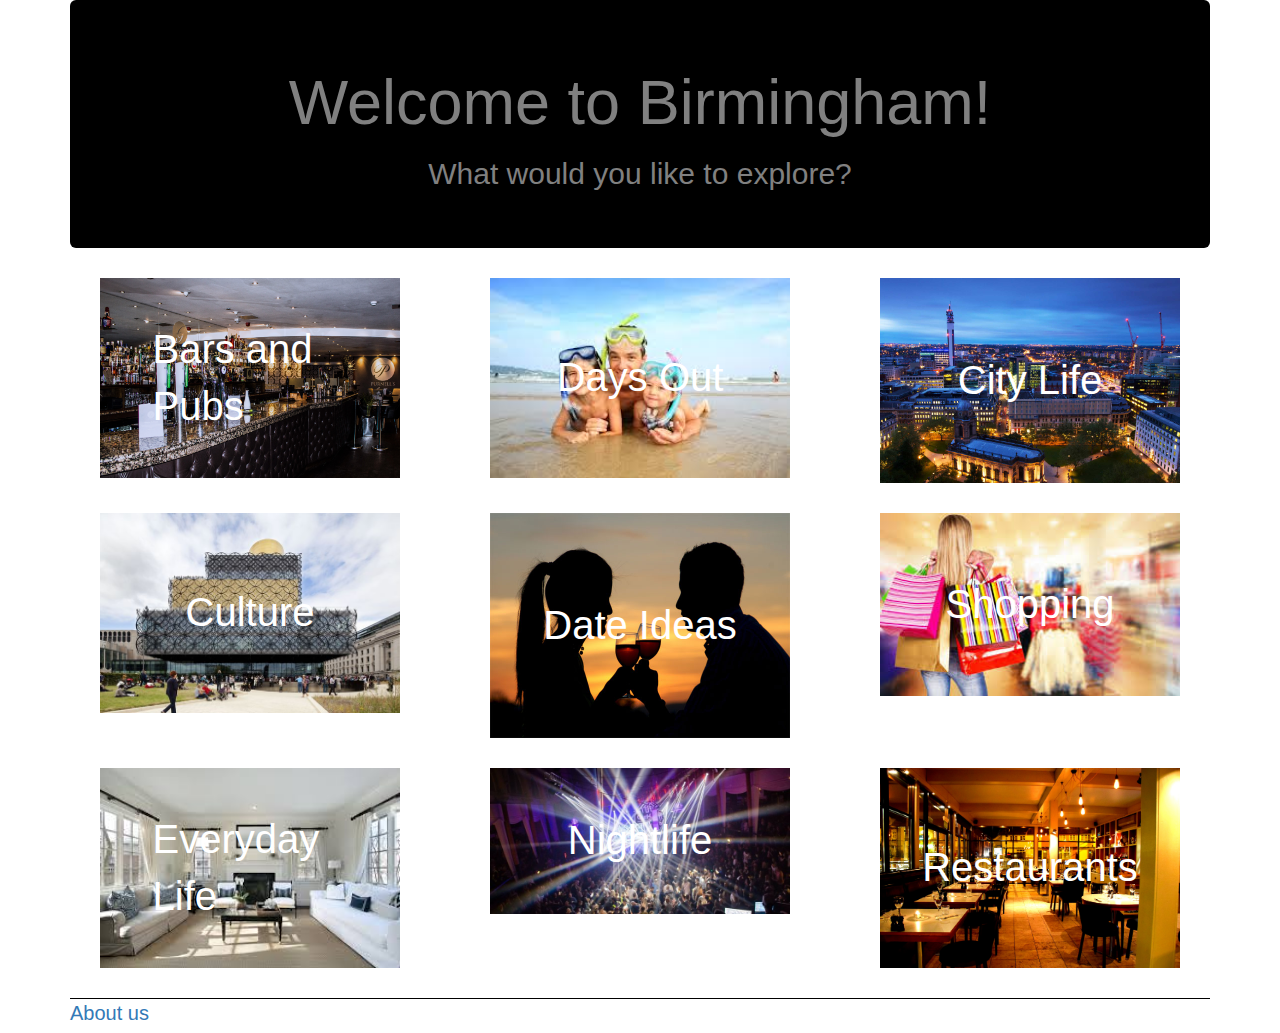
<file: Index.html>
<!DOCTYPE html>
<html>
<head>
  <title> Discovering Birmingham </title>
   <link rel="stylesheet" href="https://maxcdn.bootstrapcdn.com/bootstrap/3.3.7/css/bootstrap.min.css">
  <meta name="viewport" content="width=device-width,initial-scale=1.0,shrink-to-fit=no">
  <link rel="stylesheet" type="text/css" href="css/style.css">
</head>

<body>

<div class="container">
  <div class="jumbotron">
  <div id="Title">
  <div>
  <h1 class="text-center"> Welcome to Birmingham! </h1>
</div>
</div>

<div id="Subtitle">
  <h2 class="text-center"> What would you like to explore? </h2>
</div>
</div>

  <div class="row">
  <div class="col col-lg-4">
    <div class="image">
    <div class="overlay">
  <a href="BarsPubs.html">  <img src="Bars.jpg" alt="Bars" class="img-responsive"></a>
  </div>
      <div class="centered" href="https://www.w3schools.com/html/">Bars and Pubs</div>
</div>
</div>

  <div class="col col-lg-4">
    <div class="image">
    <div class="overlay">
    <img src="Family.jpg" alt="Family" class="img-responsive">
    <div class="centered">Days Out</div>
  </div>
</div>
</div>

  <div class="col col-lg-4">
    <div class="image">
    <div class="overlay">
    <img src="Birmingham.jpg" alt="Birmingham" class="img-responsive">
    <div class="centered">City Life</div>
  </div>
  </div>
</div>
</div>

  <div class = "row">
  <div class="col col-lg-4">
    <div class="image">
    <div class="overlay">
    <img src="Library.jpg" alt="Library" class="img-responsive">
    <div class="centered">Culture</div>
  </div>
</div>
</div>

  <div class="col col-lg-4">
    <div class="image">
    <div class="overlay">
    <img src="Date.jpg" alt="Romantic Dates" class="img-responsive">
    <div class="centered">Date Ideas</div>
  </div>
</div>
</div>

  <div class="col col-lg-4">
    <div class="image">
    <div class="overlay">
    <img src="Shopping2.jpg" alt="Shopping" class="img-responsive">
    <div class="centered">Shopping</div>
  </div>
</div>
</div>
</div>

  <div class = "row">

  <div class="col col-lg-4">
    <div class="image">
    <div class="overlay">
    <img src="Everyday.jpg" alt="Everyday life" class="img-responsive">
    <div class="centered">Everyday Life</div>
  </div>
</div>
</div>

  <div class="col col-lg-4">
    <div class="image">
    <div class="overlay">
    <img src="Nightlife.jpg" alt="Nightlife" class="img-responsive" >
    <div class="centered">Nightlife</div>
  </div>
</div>
</div>

  <div class="col col-lg-4">
    <div class="image">
    <div class="overlay">
    <img src="Restaurant.jpg" alt="Nightlife" class="img-responsive"  >
    <div class="centered">Restaurants</div>
  </div>
</div>
</div>
</div>

<div class="footer">
  <div class="end">
  <p><a href="About_us.html">About us</a></p>
</div>
</div>
</file>
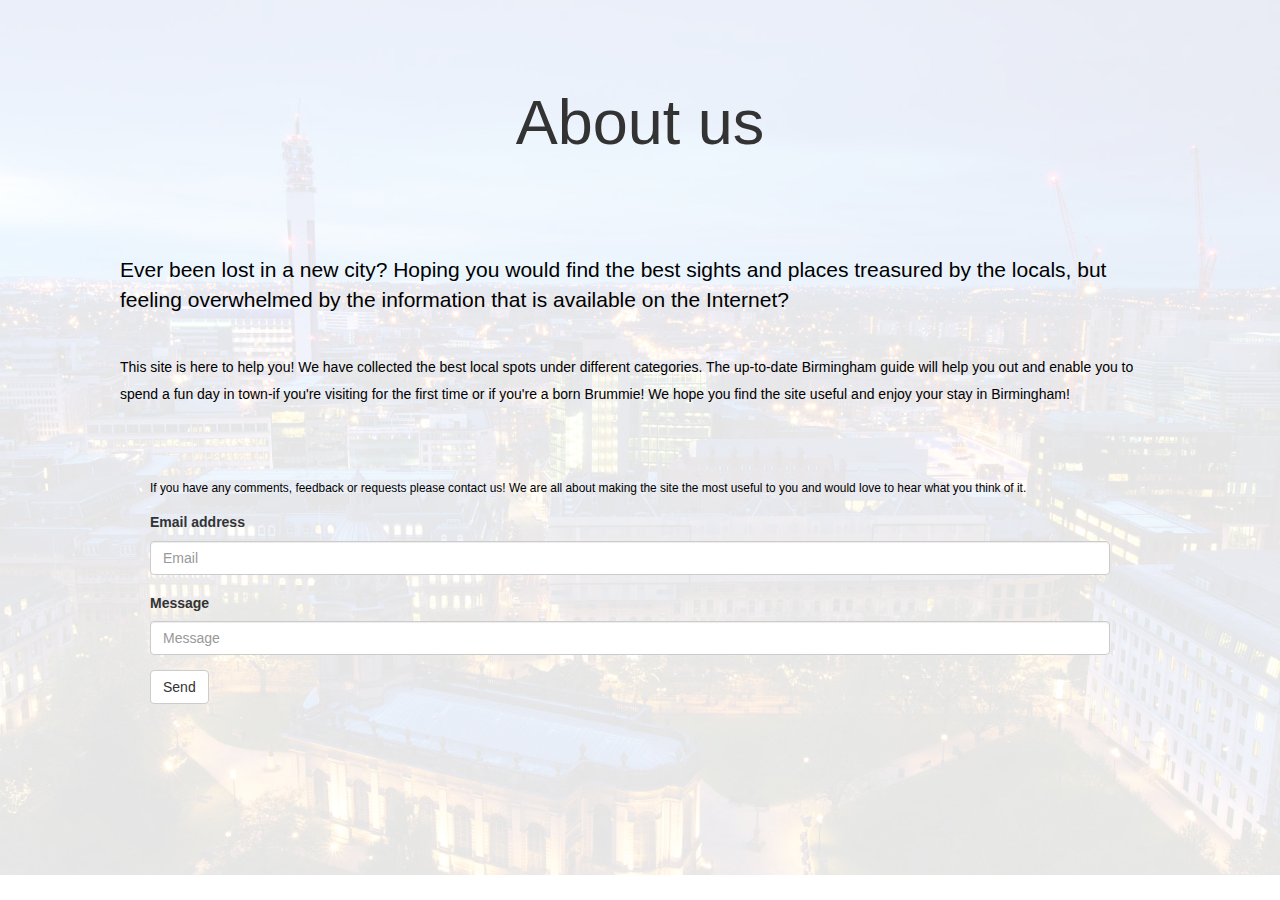
<file: About_us.html>
<head>
  <title>About us</title>
  <link href='css/bootstrap.css' rel='stylesheet'>
  <link href='css/aboutus.css' rel="stylesheet">
  <meta name="viewport" content="width=device-width, initial-scale=1.0">
</head>

<body>

  <div class="container">
    <div class="jumbotron">
    <h1 class=text-center>About us</h1>
    <img class="background" src="Birmingham.jpg" alt="image" height="100px" width="250px">
  </div>

    <p class="lead">Ever been lost in a new city? Hoping you would find the best sights and places treasured by the locals, but feeling overwhelmed by the information that is available on the Internet?</p>
    <p>  This site is here to help you! We have collected the best local spots under different categories. The up-to-date Birmingham guide will help you out and enable you to spend a fun day in town-if you're visiting for the first time or if you're a born Brummie!
      We hope you find the site useful and enjoy your stay in Birmingham!</p>

    <small>If you have any comments, feedback or requests please contact us! We are all about making the site the most useful to you and would love to hear what you think of it.</small>

<form>
  <div class="form-group">
    <label for="exampleInputEmail1">Email address</label>
    <input type="email" class="form-control" id="exampleInputEmail1" placeholder="Email">
  </div>
  <div class="form-group">
    <label for="exampleInputMessage1">Message</label>
    <input type="password" class="form-control" id="exampleInputPassword1" placeholder="Message">
  </div>
  <button type="send" class="btn btn-default">Send</button>
</form>
</div>
</div>

</body>
</file>
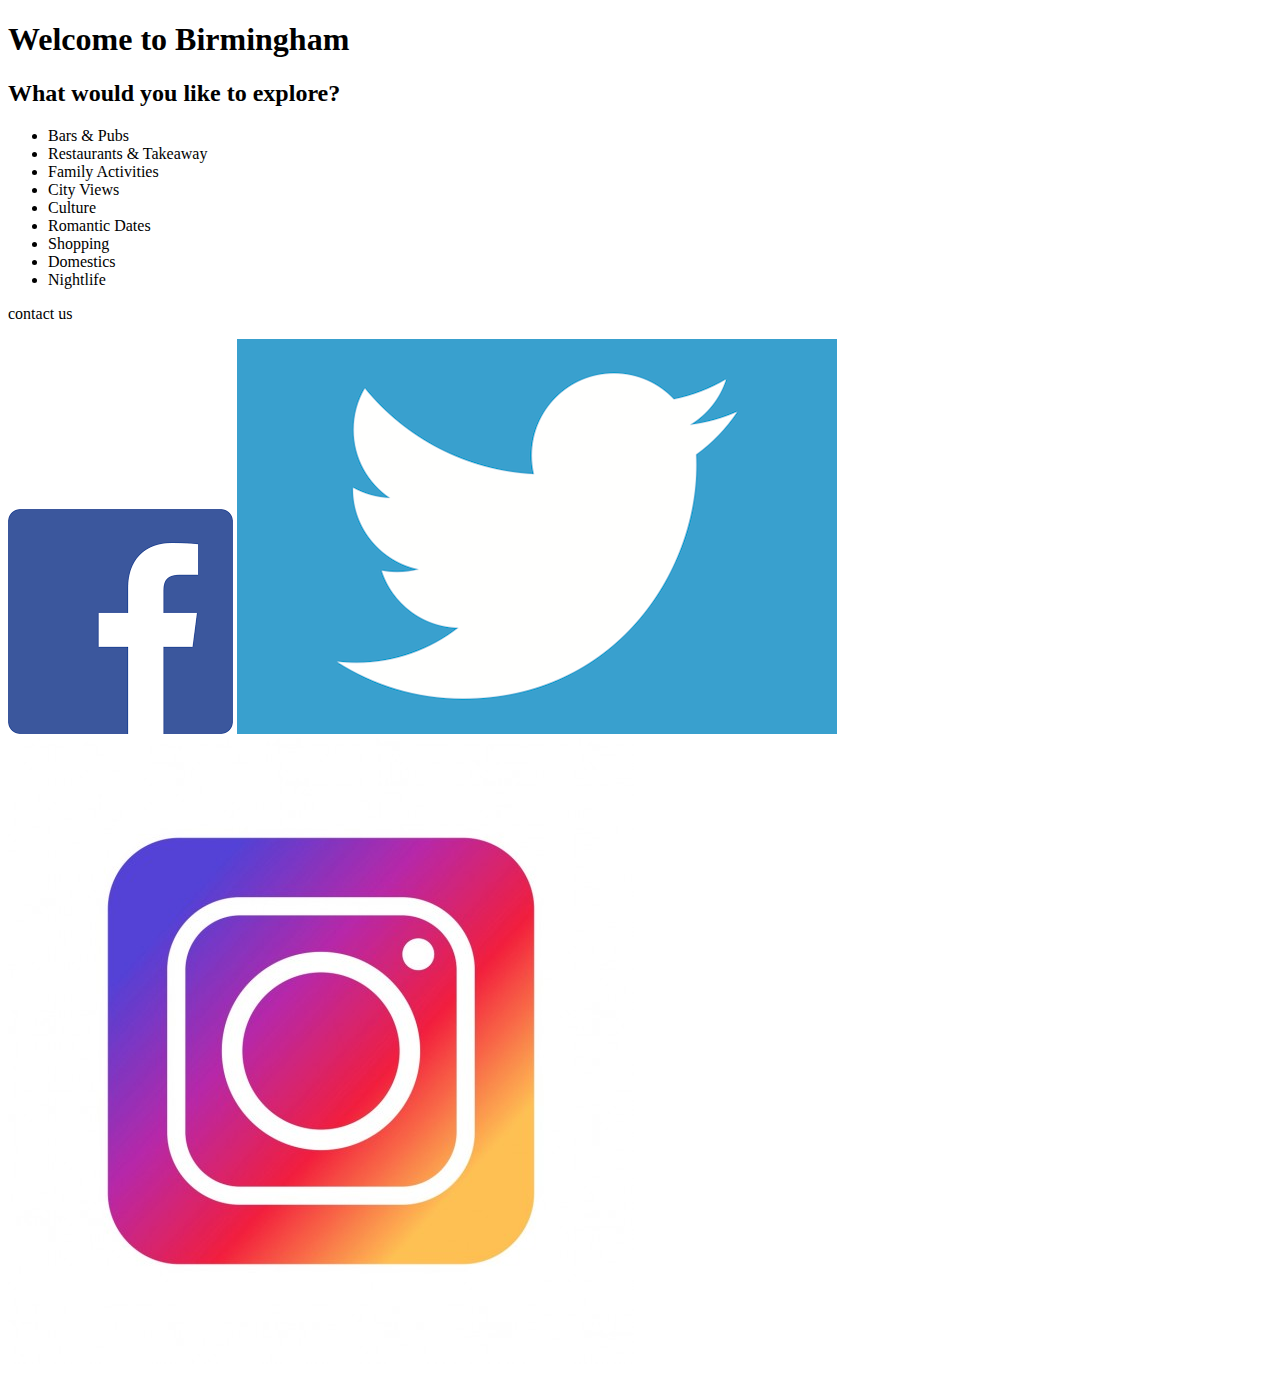
<file: Birmingham.html>
<!DOCTYPE html>
<html>
<head>
  <title> Discovering Birmingham </title>
</head>
<body>
  <h1> Welcome to Birmingham </h1>
  <h2> What would you like to explore? </h2>
  <ul>
    <li> Bars & Pubs </li>
    <li> Restaurants & Takeaway </li>
    <li> Family Activities </li>
    <li> City Views </li>
    <li> Culture </li>
    <li> Romantic Dates </li>
    <li> Shopping </li>
    <li> Domestics </li>
    <li> Nightlife </li>
  </ul>
  <p> contact us </p>
  <img src="Facebook.png" alt='facebook'> <img src="Twitter.png" alt='twitter'> <img src="Instagram.jpg" alt='instagram'>
</file>
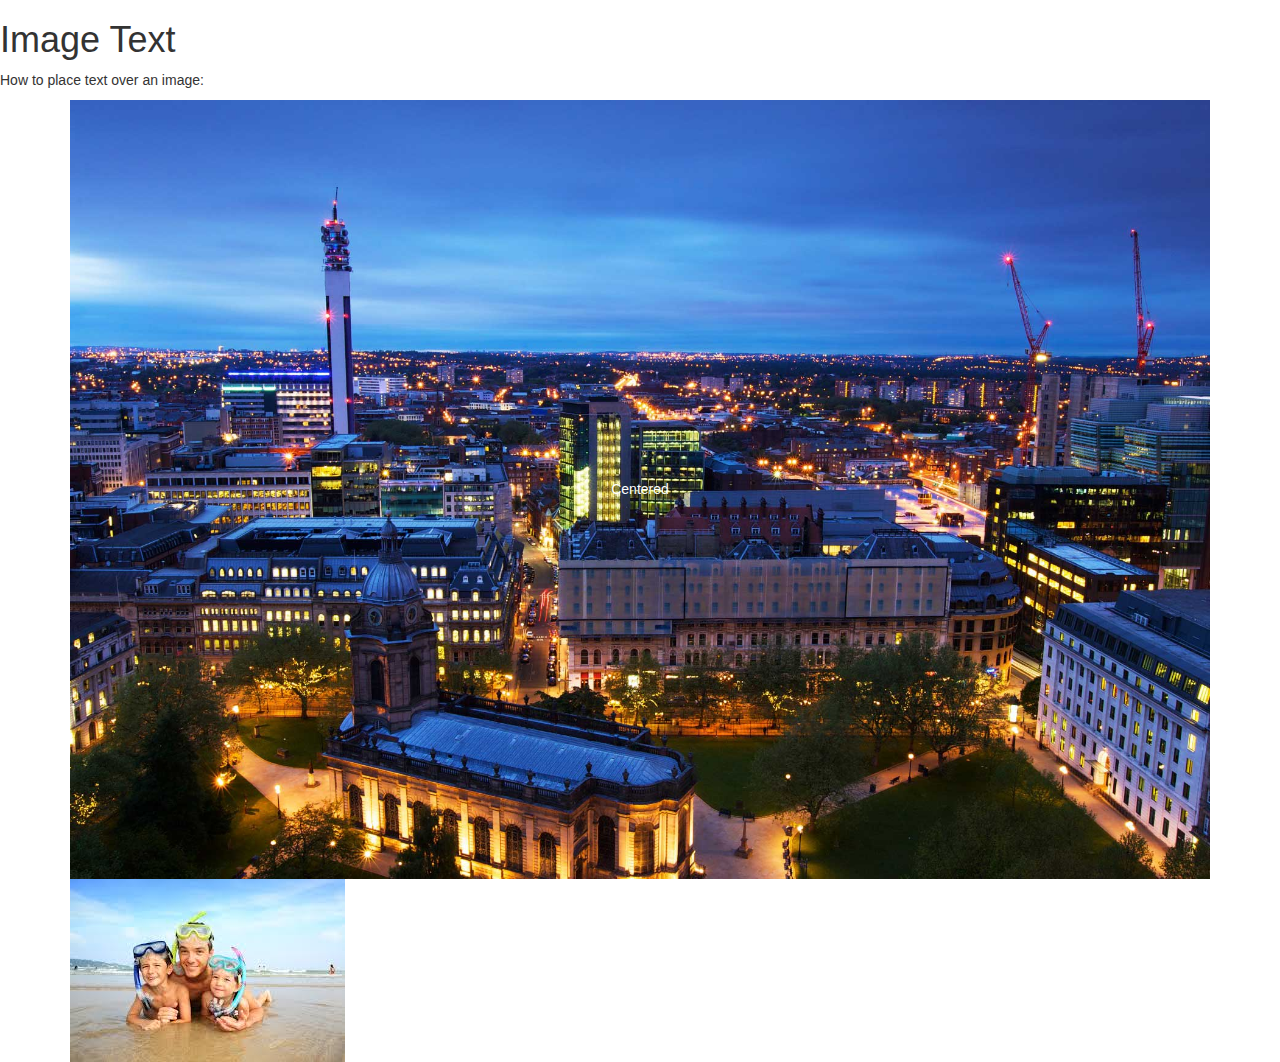
<file: demo.html>
<!DOCTYPE html>
<html>
<head>
<meta name="viewport" content="width=device-width, initial-scale=1">
<link rel="stylesheet" href="https://maxcdn.bootstrapcdn.com/bootstrap/3.3.7/css/bootstrap.min.css">
<style>
.container {
    position: relative;
    text-align: center;
    color: white;
}

.centered {
    position: absolute;
    top: 50%;
    left: 50%;
    transform: translate(-50%, -50%);
}
</style>
</head>
<body>

<h1 class="display-1">Image Text</h1>
<p>How to place text over an image:</p>

<div class="container">
  <img src="Birmingham.jpg" alt="Norway" class="img-responsive">
  <div class="centered">Centered</div>
</div>
<div class="container">
  <img src="Family.jpg" alt="Norway" class="img-responsive">
  <div class="centered">Centered</div>
</div>
</body>
</html>
</file>
<file: css/style.css>
.jumbotron {
  background: black;
  color: grey;
    }

.caption {
  width:100%;
  position:absolute;
  background:#000;
  color:white;
}
.thumbnail{
  border:0 none;
  margin:30px;
  padding:0px;
}
/*image text css*/
.textcontainer {
    position: relative;
    text-align: center;
    color: black;

}

.centered {
    position: absolute;
    top: 50%;
    left: 50%;
    transform: translate(-50%, -50%);
}

.row {
  padding-bottom: 30px;
  color: white;
  font-size: 40px;
}

.text-block {
    position: absolute;
    bottom: 20px;
    right: 20px;
    background-color: black;
    color: white;
    padding-left: 20px;
    padding-right: 20px;
}

.container {

}

img {
  z-index: -2;
  margin: auto;
  height: 250px;
  width: 300px;

}

.col-lg-4 {
  padding: auto;
}

.image:hover > .overlay {
    width:100%;
    height:100%;
    background-color:#000;
    opacity:0.5;
    border-radius:30px;
  }

.footer {
      border-top: 1px solid #000;
      height: 35px;
    }

.end {
  font-size: 20px;
}
</file>
<file: css/aboutus.css>
body {
	line-height: 1.88889;
	/*color: #555753;
	background: url(Bars.JPG);*/
  margin: 10px;
	padding: 10px;
	}

.jumbotron {
  background: white;
    }
.background {
  /*opacity:0.5;*/
  width:500px;
  height: 100px;
}

/*.container {
    position: relative;
    overflow: hidden;
}*/
.container h1 {
    position: relative;
    z-index: 2;
}
.container img {
    position: absolute;
    left: 0;
    top: 0;
    width: 100%;
    height: auto;
    opacity: 0.1;
  }

p{
  position: relative;
  color: black;
  padding:10px;
  margin-left:40px;
  margin-right: 40px;
}

small{
  position: relative;
  color: black;
  padding:0px;
  margin-left:80px;
  margin-right: 100px;
  top: 50px;
}

form {
  position: relative;
  padding:0px;
  margin-left: 80px;
  margin-right: 100px;
  top: 60px;
}
</file>
